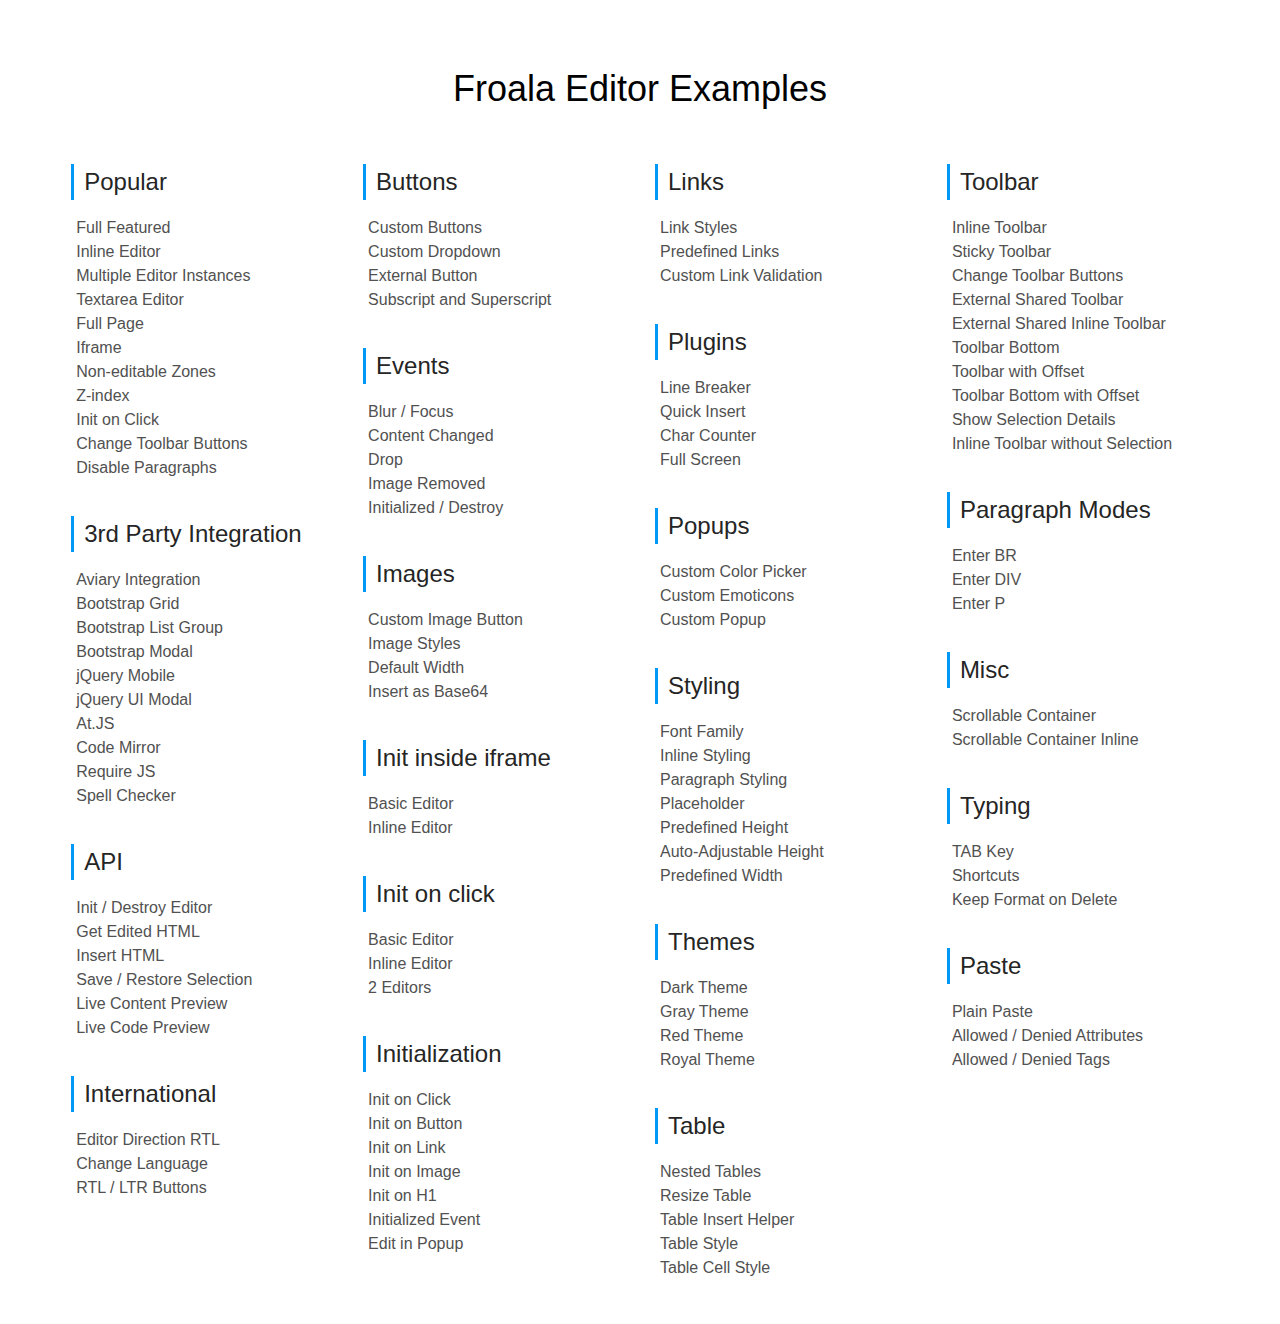
<file: admin/Editor/index.html>
<!DOCTYPE html>
<html>

<head>
  <meta charset="utf-8">
  <meta name="viewport" content="width=device-width, height=device-height, initial-scale=1.0, maximum-scale=1.0" />
  <title>Froala Editor Examples</title>

  <style>
    body {
      line-height: 1.5;
      font-family: sans-serif;
      -webkit-font-smoothing: antialiased;
      -moz-osx-font-smoothing: grayscale;
    }

    section {
      width: 90%;
      margin: auto;
      padding-top: 30px;
    }

    #data-list {
      -webkit-column-gap: 30px;
      /* Chrome, Safari, Opera */
      -moz-column-gap: 30px;
      /* Firefox */
      column-gap: 30px;
      -webkit-column-count: 4;
      /* Chrome, Safari, Opera */
      -moz-column-count: 4;
      /* Firefox */
      column-count: 4;
    }

    #data-list>div {
      page-break-inside: avoid;
    }

    #data-list>div:after {
      content: "";
      display: block;
      height: 20px;
    }

    h1 {
      font-size: 36px;
      font-weight: 300;
      text-align: center;
    }

    h2 {
      margin: 0;
      color: #252525;
      border-left: 3px solid #0098f7;
      padding-left: 10px;
      font-weight: 400;
    }

    ul {
      padding-left: 5px;
    }

    ul li {
      list-style: none;
      font-size: 16px;
    }

    ul li a {
      text-decoration: none;
      color: #515151;
    }

  </style>
</head>

<body>
  <section>
    <h1>Froala Editor Examples</h1>

    <br/>

    <div id="data-list">
      <div>
        <h2>Popular</h2>
        <ul>
          <li><a href="./html/popular/full.html" title="Full Featured">Full Featured</a></li>
          <li><a href="./html/popular/toolbar_inline.html" title="Inline Editor">Inline Editor</a></li>
          <li><a href="./html/popular/two_instances.html" title="Multiple Editor Instances">Multiple Editor Instances</a></li>
          <li><a href="./html/popular/textarea.html" title="Textarea Editor">Textarea Editor</a></li>
          <li><a href="./html/popular/full_page.html" title="Full Page">Full Page</a></li>
          <li><a href="./html/popular/iframe.html" title="Iframe">Iframe</a></li>
          <li><a href="./html/popular/disable_edit.html" title="Non-editable Zones">Non-editable Zones</a></li>
          <li><a href="./html/popular/z_index.html" title="Z-index">Z-index</a></li>
          <li><a href="./html/popular/init_on_click.html" title="Init on Click">Init on Click</a></li>
          <li><a href="./html/popular/toolbar_buttons.html" title="Change Toolbar Buttons">Change Toolbar Buttons</a></li>
          <li><a href="./html/popular/disable_paragraphs.html" title="Disable Paragraphs">Disable Paragraphs</a></li>
        </ul>
      </div>

      <div>
        <h2>3rd Party Integration</h2>
        <ul>
          <li><a href="./html/3rd-party/aviary/index.html" title="Bootstrap Grid">Aviary Integration</a></li>
          <li><a href="./html/3rd-party/bootstrap/grid.html" title="Bootstrap Grid">Bootstrap Grid</a></li>
          <li><a href="./html/3rd-party/bootstrap/lists.html" title="Bootstrap List Group">Bootstrap List Group</a></li>
          <li><a href="./html/3rd-party/bootstrap/modal.html" title="Bootstrap Modal">Bootstrap Modal</a></li>
          <li><a href="./html/3rd-party/jquery/mobile.html" title="jQuery Mobile">jQuery Mobile</a></li>
          <li><a href="./html/3rd-party/jquery/ui_modal.html" title="jQuery UI Modal">jQuery UI Modal</a></li>
          <li><a href="./html/3rd-party/at.js.html" title="At.JS">At.JS</a></li>
          <li><a href="./html/3rd-party/code-mirror.html" title="Code Mirror">Code Mirror</a></li>
          <li><a href="./html/3rd-party/require_js/index.html" title="Require JS">Require JS</a></li>
          <li><a href="./html/3rd-party/spell-checker/spell-checker.html" title="Spell Checker">Spell Checker</a></li>
        </ul>
      </div>

      <div>
        <h2>API</h2>
        <ul>
          <li><a href="./html/api/init_destroy.html" title="Init / Destroy Editor">Init / Destroy Editor</a></li>
          <li><a href="./html/api/get_html.html" title="Get HTML">Get Edited HTML</a></li>
          <li><a href="./html/api/insert_html.html" title="Insert HTML">Insert HTML</a></li>
          <li><a href="./html/api/selection.html" title="Save / Restore Selection">Save / Restore Selection</a></li>
          <li><a href="./html/api/live_content_preview.html" title="Live Content Preview">Live Content Preview</a></li>
          <li><a href="./html/api/live_code_preview.html" title="Live Code Preview">Live Code Preview</a></li>
        </ul>
      </div>

      <div>
        <h2>International</h2>
        <ul>
          <li><a href="./html/international/direction_rtl.html" title="Editor Direction RTL">Editor Direction RTL</a></li>
          <li><a href="./html/international/language.html" title="Change Language">Change Language</a></li>
          <li><a href="./html/international/rtl_ltr_buttons.html" title="RTL / LTR Buttons">RTL / LTR Buttons</a></li>
        </ul>
      </div>

      <div>
        <h2>Buttons</h2>
        <ul>
          <li><a href="./html/buttons/custom_buttons.html" title="Custom Buttons">Custom Buttons</a></li>
          <li><a href="./html/buttons/custom_dropdown.html" title="Custom Dropdown">Custom Dropdown</a></li>
          <li><a href="./html/buttons/external_button.html" title="External Button">External Button</a></li>
          <li><a href="./html/buttons/subscript_superscript.html" title="Subscript and Superscript">Subscript and Superscript</a></li>
        </ul>
      </div>

      <div>
        <h2>Events</h2>
        <ul>
          <li><a href="./html/events/blur_focus.html" title="Blur / Focus">Blur / Focus</a></li>
          <li><a href="./html/events/content_changed.html" title="Content Changed">Content Changed</a></li>
          <li><a href="./html/events/drop.html" title="Drop">Drop</a></li>
          <li><a href="./html/events/image_removed.html" title="Image Removed">Image Removed</a></li>
          <li><a href="./html/events/initialized_destroy.html" title="Initialized / Destroy">Initialized / Destroy</a></li>
        </ul>
      </div>

      <div>
        <h2>Images</h2>
        <ul>
          <li><a href="./html/image/custom_button.html" title="Custom Image Button">Custom Image Button</a></li>
          <li><a href="./html/image/image_styles.html" title="Image Styles">Image Styles</a></li>
          <li><a href="./html/image/default_width.html" title="Default Width">Default Width</a></li>
          <li><a href="./html/image/insert_base64.html" title="Insert as Base64">Insert as Base64</a></li>
        </ul>
      </div>

      <div>
        <h2>Init inside iframe</h2>
        <ul>
          <li><a href="./html/init_inside_iframe/basic.html" title="Basic Editor inside iframe">Basic Editor</a></li>
          <li><a href="./html/init_inside_iframe/inline.html" title="Inline Editor inside iframe">Inline Editor</a></li>
        </ul>
      </div>

      <div>
        <h2>Init on click</h2>
        <ul>
          <li><a href="./html/init_on_click/basic.html" title="Basic Editor">Basic Editor</a></li>
          <li><a href="./html/init_on_click/inline.html" title="Inline Editor">Inline Editor</a></li>
          <li><a href="./html/init_on_click/two_editors.html" title="2 Editors">2 Editors</a></li>
        </ul>
      </div>

      <div>
        <h2>Initialization</h2>
        <ul>
          <li><a href="./html/initialization/init_on_click.html" title="Init on click">Init on Click</a></li>
          <li><a href="./html/initialization/init_on_button.html" title="Init on Button">Init on Button</a></li>
          <li><a href="./html/initialization/init_on_link.html" title="Init on Link">Init on Link</a></li>
          <li><a href="./html/initialization/init_on_image.html" title="Init on Image">Init on Image</a></li>
          <li><a href="./html/initialization/init_on_h1.html" title="Init on H1">Init on H1</a></li>
          <li><a href="./html/initialization/initialized_event.html" title="Initialized Event">Initialized Event</a></li>
          <li><a href="./html/initialization/edit_in_popup.html" title="Edit in Popup">Edit in Popup</a></li>
        </ul>
      </div>

      <div>
        <h2>Links</h2>
        <ul>
          <li><a href="./html/link/link_styles.html" title="Link Styles">Link Styles</a></li>
          <li><a href="./html/link/predefined_links.html" title="Predefined Links">Predefined Links</a></li>
          <li><a href="./html/link/custom_validation.html" title="Custom Link Validation">Custom Link Validation</a></li>
        </ul>
      </div>

      <div>
        <h2>Plugins</h2>
        <ul>
          <li><a href="./html/plugins/line_breaker.html" title="Line Breaker">Line Breaker</a></li>
          <li><a href="./html/plugins/quick_insert.html" title="Quick Insert">Quick Insert</a></li>
          <li><a href="./html/plugins/char_counter.html" title="Char Counter">Char Counter</a></li>
          <li><a href="./html/plugins/full_screen.html" title="Full Screen">Full Screen</a></li>
        </ul>
      </div>

      <div>
        <h2>Popups</h2>
        <ul>
          <li><a href="./html/popups/colors.html" title="Custom Color Picker">Custom Color Picker</a></li>
          <li><a href="./html/popups/emoticons.html" title="Custom Emoticons">Custom Emoticons</a></li>
          <li><a href="./html/popups/custom.html" title="Custom Popup">Custom Popup</a></li>
        </ul>
      </div>

      <div>
        <h2>Styling</h2>
        <ul>
          <li><a href="./html/styling/font_family.html" title="Font Family">Font Family</a></li>
          <li><a href="./html/styling/inline.html" title="Inline Styling">Inline Styling</a></li>
          <li><a href="./html/styling/paragraph.html" title="Paragraph Styling">Paragraph Styling</a></li>
          <li><a href="./html/styling/placeholder.html" title="Placeholder">Placeholder</a></li>
          <li><a href="./html/styling/height.html" title="Predefined Height">Predefined Height</a></li>
          <li><a href="./html/styling/adjustable_height.html" title="Auto-Adjustable Height">Auto-Adjustable Height</a></li>
          <li><a href="./html/styling/width.html" title="Predefined Width">Predefined Width</a></li>
        </ul>
      </div>

      <div>
        <h2>Themes</h2>
        <ul>
          <li><a href="./html/themes/dark.html" title="Dark Theme">Dark Theme</a></li>
          <li><a href="./html/themes/gray.html" title="Gray Theme">Gray Theme</a></li>
          <li><a href="./html/themes/red.html" title="Red Theme">Red Theme</a></li>
          <li><a href="./html/themes/royal.html" title="Royal Theme">Royal Theme</a></li>
        </ul>
      </div>

      <div>
        <h2>Table</h2>
        <ul>
          <li><a href="./html/table/nested.html" title="Nested Tables">Nested Tables</a></li>
          <li><a href="./html/table/resize.html" title="Resize Table">Resize Table</a></li>
          <li><a href="./html/table/insert_helper.html" title="Table Insert Helper">Table Insert Helper</a></li>
          <li><a href="./html/table/style.html" title="Table Style">Table Style</a></li>
          <li><a href="./html/table/cell_style.html" title="Table Cell Style">Table Cell Style</a></li>
        </ul>
      </div>

      <div>
        <h2>Toolbar</h2>
        <ul>
          <li><a href="./html/toolbar/inline.html" title="Inline Toolbar">Inline Toolbar</a></li>
          <li><a href="./html/toolbar/sticky.html" title="Sticky Toolbar">Sticky Toolbar</a></li>
          <li><a href="./html/toolbar/buttons.html" title="Change Toolbar Buttons">Change Toolbar Buttons</a></li>
          <li><a href="./html/toolbar/external.html" title="External Shared Toolbar">External Shared Toolbar</a></li>
          <li><a href="./html/toolbar/external_inline.html" title="External Shared Inline Toolbar">External Shared Inline Toolbar</a></li>
          <li><a href="./html/toolbar/bottom.html" title="Toolbar Bottom">Toolbar Bottom</a></li>
          <li><a href="./html/toolbar/offset.html" title="Toolbar with Offset">Toolbar with Offset</a></li>
          <li><a href="./html/toolbar/bottom_offset.html" title="Toolbar Bottom">Toolbar Bottom with Offset</a></li>
          <li><a href="./html/toolbar/show_selection.html" title="Show Selection Details">Show Selection Details</a></li>
          <li><a href="./html/toolbar/inline_selection.html" title="Inline Toolbar without Selection">Inline Toolbar without Selection</a></li>
        </ul>
      </div>

      <div>
        <h2>Paragraph Modes</h2>
        <ul>
          <li><a href="./html/paragraph_modes/enter_br.html" title="Enter BR">Enter BR</a></li>
          <li><a href="./html/paragraph_modes/enter_div.html" title="Enter DIV">Enter DIV</a></li>
          <li><a href="./html/paragraph_modes/enter_p.html" title="Enter P">Enter P</a></li>
        </ul>
      </div>

      <div>
        <h2>Misc</h2>
        <ul>
          <li><a href="./html/misc/scrollable_container.html" title="Scrollable Container">Scrollable Container</a></li>
          <li><a href="./html/misc/scrollable_container_inline.html" title="Scrollable Container Inline Editor">Scrollable Container Inline</a></li>
        </ul>
      </div>

      <div>
        <h2>Typing</h2>
        <ul>
          <li><a href="./html/typing/tab.html" title="TAB Key">TAB Key</a></li>
          <li><a href="./html/typing/shortcuts.html" title="Shortcuts">Shortcuts</a></li>
          <li><a href="./html/typing/keep_format.html" title="Keep Format on Delete">Keep Format on Delete</a></li>
        </ul>
      </div>

      <div>
        <h2>Paste</h2>
        <ul>
          <li><a href="./html/paste/plain.html" title="Plain Paste">Plain Paste</a></li>
          <li><a href="./html/paste/attrs.html" title="Allowed / Denied Attributes">Allowed / Denied Attributes</a></li>
          <li><a href="./html/paste/tags.html" title="Allowed / Denied Tags">Allowed / Denied Tags</a></li>
        </ul>
      </div>
    </div>
  </section>
</body>
</file>
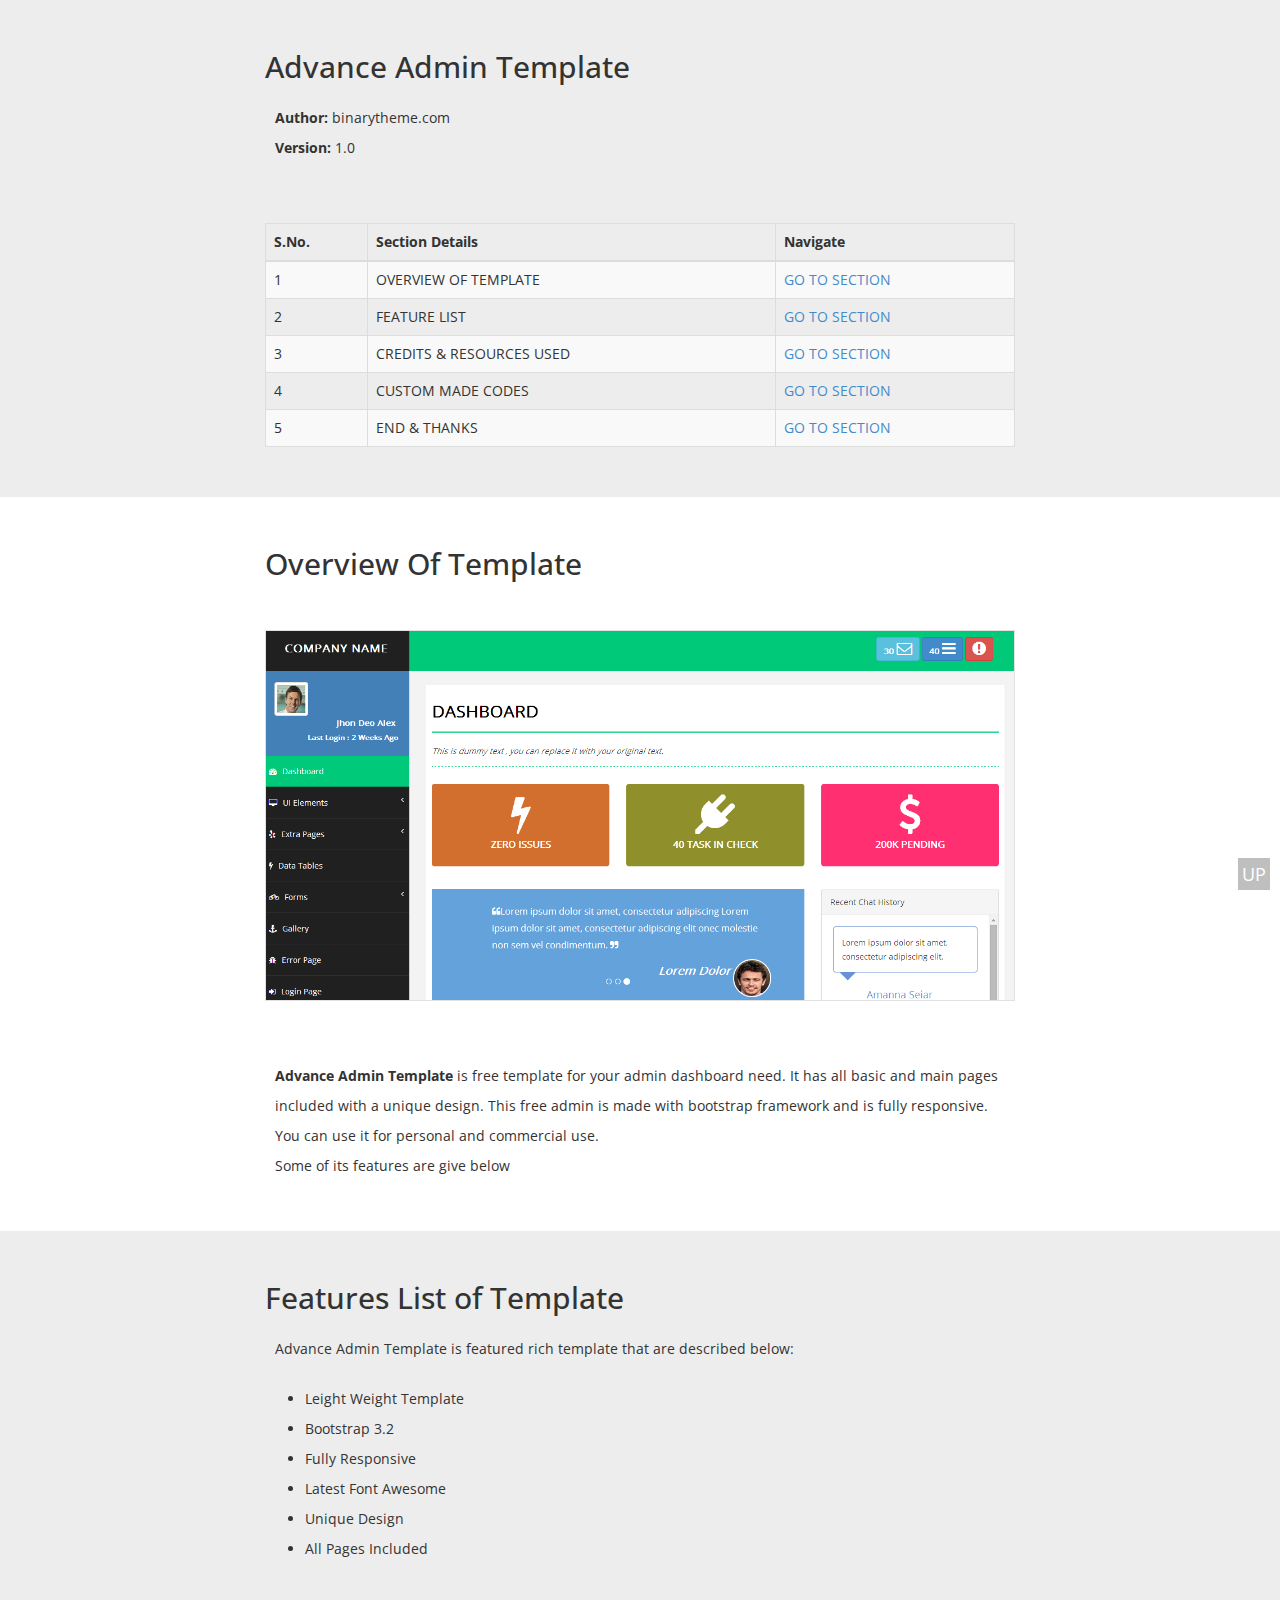
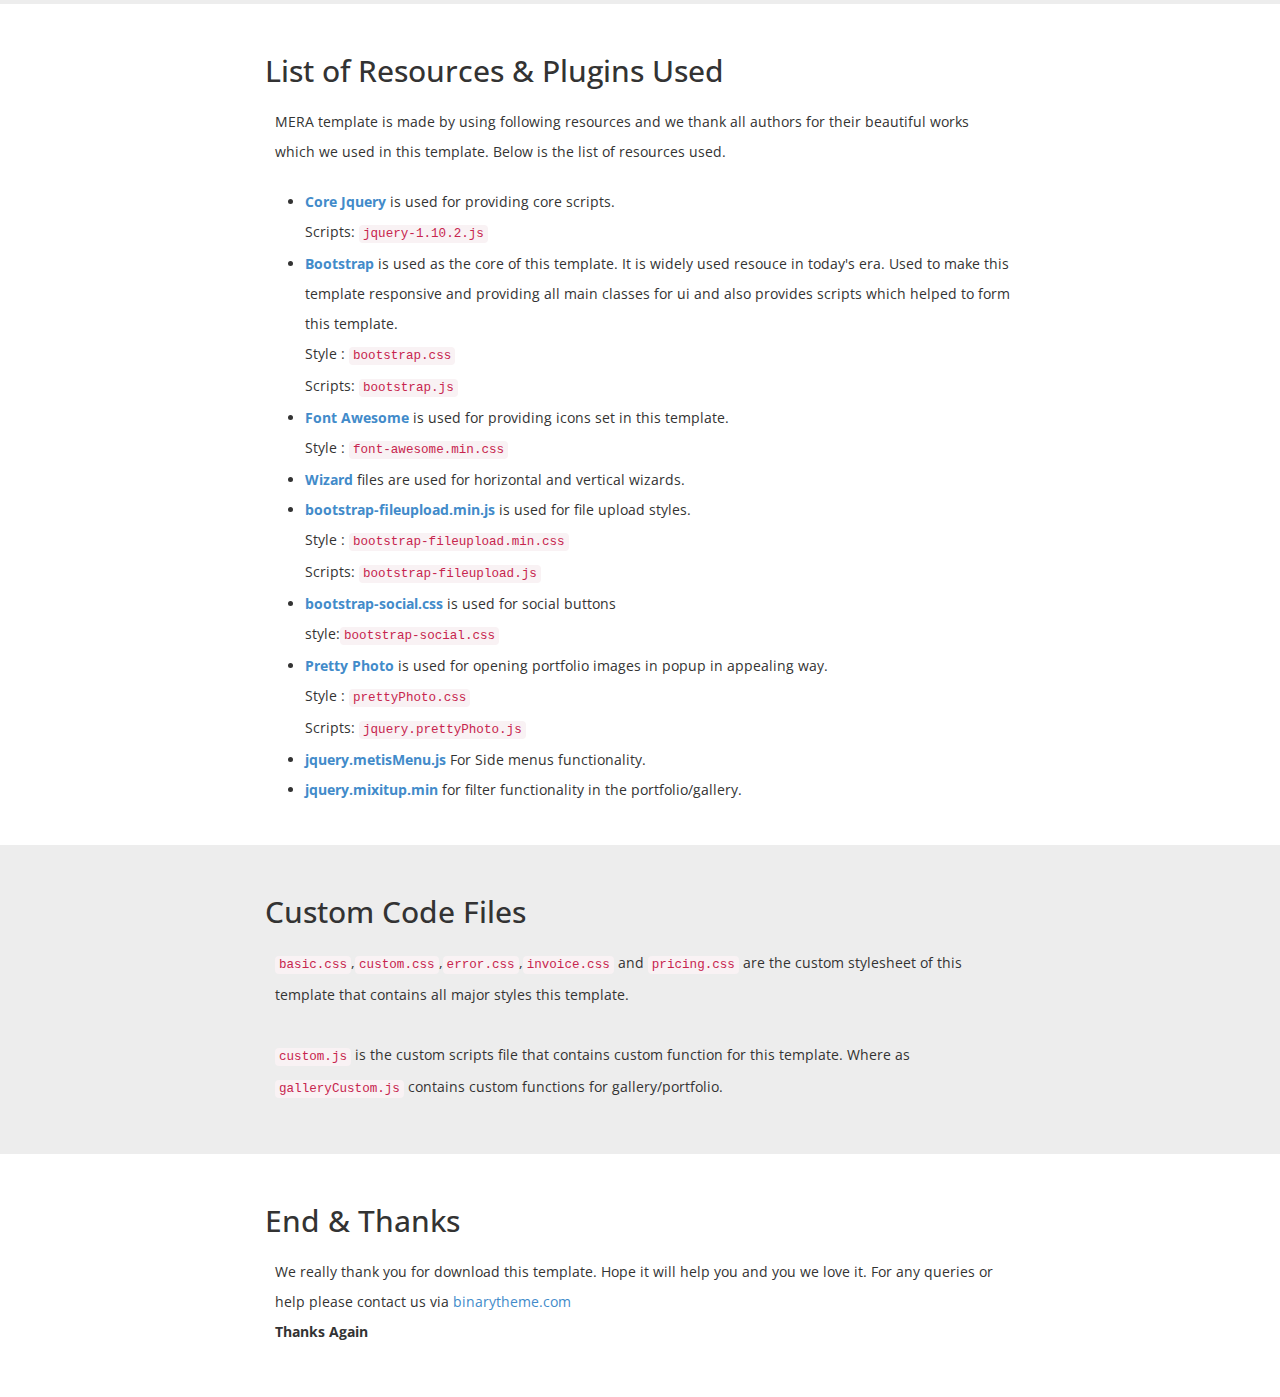
<file: admin_suggest/help-docs/index.html>
﻿<!DOCTYPE html>
<html xmlns="http://www.w3.org/1999/xhtml">
<head>
    <meta charset="utf-8" />
    <meta name="viewport" content="width=device-width, initial-scale=1, maximum-scale=1" />
    <meta name="description" content="" />
    <meta name="author" content="" />
    <!--[if IE]>
        <meta http-equiv="X-UA-Compatible" content="IE=edge,chrome=1">
        <![endif]-->
    <title>ADVANCE ADMIN TEMPLATE</title>
    <!-- BOOTSTRAP CORE STYLE CSS -->
    <link href="assets/css/bootstrap.css" rel="stylesheet" />
    <!-- CUSTOM STYLE CSS -->
    <link href="assets/css/style.css" rel="stylesheet" />    
    <!-- GOOGLE FONT -->
    <link href='http://fonts.googleapis.com/css?family=Open+Sans' rel='stylesheet' type='text/css' />

</head>
<body>
    
    <section id="Intro" style="background-color:#ededed;" >
            <div class="container">
           <div class="row  " >
            <div class="col-md-8 col-md-offset-2 col-sm-10 col-sm-offset-1 col-sm-12">
                <h2>Advance Admin Template</h2>
                <p>
                 <b> Author:</b> binarytheme.com
                    <br />
                   <b> Version:</b> 1.0
                     
                    
                </p>
               <br /><br />
                <div class="table-responsive">
                                <table class="table table-striped table-bordered table-hover  scrollclass">
                                    <thead>
                                        <tr>
                                            <th>S.No.</th>
                                            <th>Section Details</th>
                                            <th>Navigate</th>
                                        </tr>
                                    </thead>
                                    <tbody>
                                        <tr>
                                            <td>1</td>
                                            <td>OVERVIEW OF TEMPLATE</td>
                                            <td><a href="#overview">GO TO SECTION</a></td>
                                        </tr>
                                        <tr>
                                            <td>2</td>
                                            <td>FEATURE LIST</td>
                                            <td><a href="#features">GO  TO SECTION</a></td>
                                        </tr>
                                       
                                         <tr>
                                            <td>3</td>
                                            <td>CREDITS &  RESOURCES USED</td>
                                            <td><a href="#resources">GO  TO SECTION</a></td>
                                        </tr>
                                         <tr>
                                            <td>4</td>
                                            <td>CUSTOM MADE CODES </td>
                                            <td><a href="#custom">GO  TO SECTION</a></td>
                                        </tr>
                                         <tr>
                                            <td>5</td>
                                            <td>END & THANKS</td>
                                            <td><a href="#end">GO  TO SECTION</a></td>
                                        </tr>
                                    </tbody>
                                </table>
                            </div>
            </div>
               
               </div>
        </div>
       </section>
        
       <section id="overview" >
            <div class="container">
           <div class="row  " >
            <div class="col-md-8 col-md-offset-2 col-sm-10 col-sm-offset-1 col-sm-12">
                <h2>Overview Of Template</h2>
                <img src="assets/img/help-img.png" alt="" class="img-responsive" style="margin-top:50px;margin-bottom:50px;border:1px solid #e1e1e1" />
                <p>
                  <b>Advance Admin Template</b> is free template for your admin dashboard need. It has all basic and main pages included with a unique design.
                    This free admin is made with bootstrap framework and is fully responsive. You can use it for personal and commercial use.
                    <br />
                    Some of its features are give below
                    
                                     
                </p>
            </div>
               
               </div>
        </div>
       </section>
        <section id="features" style="background-color:#ededed;" >
            <div class="container">
           <div class="row " >
            <div class="col-md-8 col-md-offset-2 col-sm-10 col-sm-offset-1 col-sm-12">
                <h2>Features List of Template</h2>
                <p>
                  Advance Admin Template is featured rich template that are described below: 

                </p>
                <ul>
                     <li>
                        Leight Weight Template
                    </li>
                     <li>
                        Bootstrap 3.2
                    </li>
                     
                   
                                           <li>
                      Fully Responsive
                    </li>
                      <li>
                      Latest Font Awesome
                    </li>
                     <li>
                      Unique Design
                    </li>
                     <li>
                      All Pages Included
                    </li>
                </ul>
            </div>
               
               </div>
        </div>
        </section>
         
    <section id="resources" style="background-color:#fff;" >
            <div class="container">
           <div class="row " >
            <div class="col-md-8 col-md-offset-2 col-sm-10 col-sm-offset-1 col-sm-12">
                <h2>List of Resources & Plugins Used</h2>
                <p>
                 MERA template is made by using following resources and we thank all authors for their beautiful works which we used in this template.
                    Below is the list of resources used. 

                </p>
                <ul>
                      <li>
                       <b><a target="_blank" href="http://jquery.com/">Core Jquery</a>  </b> is used for providing core scripts.
                         <br />
                            Scripts: <code>jquery-1.10.2.js</code>
                    </li>
                     <li>
                       <b><a target="_blank" href="http://getbootstrap.com/">Bootstrap</a>  </b> is used as the core of this template. 
                         It is widely used resouce in today's era. Used to make this template responsive and providing all main 
                         classes for ui and also provides scripts which helped to form this template.
                         <br />
                         Style : <code>bootstrap.css</code>
                         <br />
                         Scripts: <code>bootstrap.js</code>
                    </li>
                     <li>
                       <b><a target="_blank" href="http://fortawesome.github.io/Font-Awesome/">Font Awesome</a>  </b> is used for providing icons set in this template.
                         <br />
                         Style : <code>font-awesome.min.css</code>
                       
                    </li>
                    <li>
                       <b><a target="_blank" href="http://www.jquery-steps.com/Examples">Wizard</a>  </b> files are used for horizontal and vertical wizards.
                        
                       
                    </li>
                     <li>
                       <b><a target="_blank" href="http://code.google.com/p/motech/source/browse/platform/server-bundle/src/main/resources/webapp/lib/bootstrap/bootstrap-fileupload.min.js?spec=svn99251bc5964f456b836722b05361749ba31028e2&r=99251bc5964f456b836722b05361749ba31028e2">bootstrap-fileupload.min.js</a>  </b> is used for file upload styles.
                         <br />
                         Style : <code>bootstrap-fileupload.min.css</code>
                         <br />
                       Scripts: <code>bootstrap-fileupload.js</code>
                    </li>
                      <li>
                       <b><a target="_blank" href="http://lipis.github.io/bootstrap-social/">bootstrap-social.css</a>  </b> is used for social buttons
                      <br />
                           style:<code>bootstrap-social.css</code>
                    </li>
                                          
                      <li>
                       <b><a target="_blank" href="https://github.com/scaron/prettyphoto">Pretty Photo</a>  </b> is used for opening portfolio images in popup in appealing way.
                         <br />
                         Style : <code>prettyPhoto.css</code>
                       <br />
                         Scripts: <code>jquery.prettyPhoto.js</code>
                    </li>
                      <li>
                       <b><a target="_blank" href="https://github.com/onokumus/metisMenu">jquery.metisMenu.js</a>  </b> For Side menus functionality.
                        
                    </li>
                    
                     <li>
                       <b><a target="_blank" href="https://mixitup.kunkalabs.com/">jquery.mixitup.min</a>  </b> for filter functionality in the portfolio/gallery.
                        
                    </li>
                </ul>
            </div>
               
               </div>
        </div>
        </section>
    <section id="custom" style="background-color:#ededed;" >
            <div class="container">
           <div class="row " >
            <div class="col-md-8 col-md-offset-2 col-sm-10 col-sm-offset-1 col-sm-12">
                <h2>Custom Code Files</h2>
                <p>
                  <code>basic.css</code>,<code>custom.css</code>,<code>error.css</code>,<code>invoice.css</code> and <code>pricing.css</code> are the  custom stylesheet of this template that contains all major styles this template.
                </p>
                

               <p>
                  <code>custom.js</code> is the custom scripts file that contains custom function for this template. Where as <code>galleryCustom.js</code> contains custom functions for gallery/portfolio.
                </p>
                
            </div>
               
               </div>
        </div>
        </section>
    <section id="end" style="background-color:#fff;" >
            <div class="container">
           <div class="row " >
            <div class="col-md-8 col-md-offset-2 col-sm-10 col-sm-offset-1 col-sm-12">
                <h2>End & Thanks</h2>
                <p>
                 We really thank you for download this template. Hope it will help you and you we love it. For any queries or help please contact us via <a target="_blank" href="http://www.binarytheme.com/">binarytheme.com</a>
                    <br />
                  <b>Thanks Again</b>  
                </p>
            
            </div>
               
               </div>
        </div>
        </section>
    <div class="scrollclass">

      
    <a href="#Intro" class="scrollup">UP</a>
          </div>
     <!--END SCROLLUP LINK SECTION-->
    <!-- JAVASCRIPT FILES PLACED AT THE BOTTOM TO REDUCE THE LOADING TIME  -->
    <!-- CORE JQUERY  -->
    <script src="assets/plugins/jquery-1.10.2.js"></script>
    <!-- BOOTSTRAP SCRIPTS  -->
    <script src="assets/plugins/bootstrap.js"></script>
     <!-- EASING SCROLL SCRIPTS PLUGIN  -->
    <script src="assets/plugins/jquery.easing.min.js"></script>
    <script>
         <!-- CUSTOM SCROLL SCRIPT FUNCTION FOR NAVBAR  -->
        $(function () {
            $('.scrollclass a').bind('click', function (event) { //just pass scrollclass in design and start scrolling
                var $anchor = $(this);
                $('html, body').stop().animate({
                    scrollTop: $($anchor.attr('href')).offset().top
                }, 1200, 'easeInOutExpo');
                event.preventDefault();
            });
        });
       
    </script>
</body>
</html>
</file>
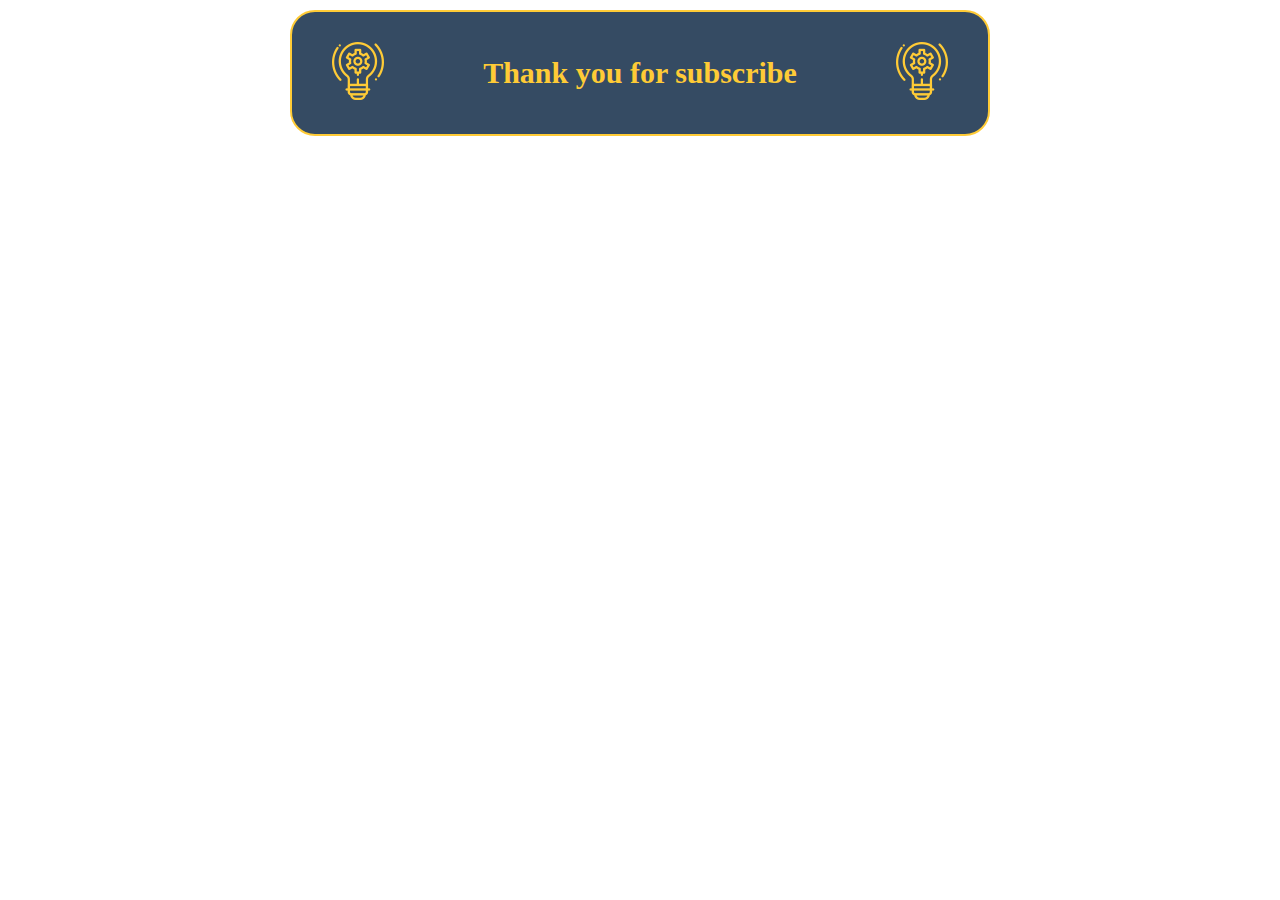
<file: sign_general.html>
<!doctype html>
<html>
<head>
<meta charset="utf-8">
<title>Signature General</title>
</head>
<style>
@media (max-width: 700px){
  .with100{width: 100%;}
}
@media (max-width: 500px){
  .padding20{padding-left:10px !important;padding-right:10px !important;}
}
</style>
<body>
<table border="0" cellpadding="0" align="center" class="with100">
  <tr>
    <td><table border="0" cellspacing="0" cellpadding="0" width="700" align="center" class="with100">
      <tr>
        <td><div align="center">
          <table border="0" cellspacing="0" cellpadding="0" width="100%" style="border:2px solid #ffcb36; border-radius:25px;padding:30px;" bgcolor="#354b63" class="padding20 with100">
            <tr>
              <td width="10%" style="text-align: left;padding-left:10px;">
                <img src="images/footer-cta-icon.png">
              </td>
              <td width="80%" style="font-size: 30px;color:#ffcb36; font-weight:bold; text-align: center;">
               Thank you for subscribe
              </td>
              <td width="10%" style="text-align: right;padding-right: 10px;">
                <img src="images/footer-cta-icon.png">
              </td>
            </tr>
          </table>
        </div></td>
      </tr>
    </table></td>
  </tr>
</table>
</body>
</html>
</file>
<file: admin_suggest/help-docs/assets/css/style.css>
﻿/*=============================================================
    Authour URI: www.binarytheme.com
    License: Commons Attribution 3.0

    http://creativecommons.org/licenses/by/3.0/

    100% Free To use For Personal And Commercial Use.
    IN EXCHANGE JUST GIVE US CREDITs AND TELL YOUR FRIENDS ABOUT US
   
    ========================================================  */
/* =============================================================
   GENERAL STYLES FOR HELP DOCCUMENT 
 ============================================================ */
body {
    font-family: 'Open Sans', sans-serif;
   
}
.pad-top {
    padding-top:50px;
}
.text-center {
    text-align:center;
}
p {
    padding:10px;
    line-height:30px;
}
h3 {
    text-align:center;
    padding:40px 0px 40px 0px;
}
section {
    padding-top:30px;
    padding-bottom:30px;
}

/*TO MAKING NAV BAR LINKS WHITE COLORED */
.navbar-inverse .navbar-nav > li > a {
color: #FFF;
}

.navbar-inverse .navbar-brand {
color: #FFF;
}
ul li {
    line-height:30px;
}
 /*=====================================
  SCROLL UP STYLES 
    ===================================*/

a.scrollup {
    background: #808080;
height: 32px;
width: 32px;
color: #fff;
font-size: 18px;
line-height: 32px;
text-align: center;
text-decoration: none;
position: fixed;
bottom: 10px;
right: 10px;
z-index: 9999;
opacity: 0.5;
}
</file>
